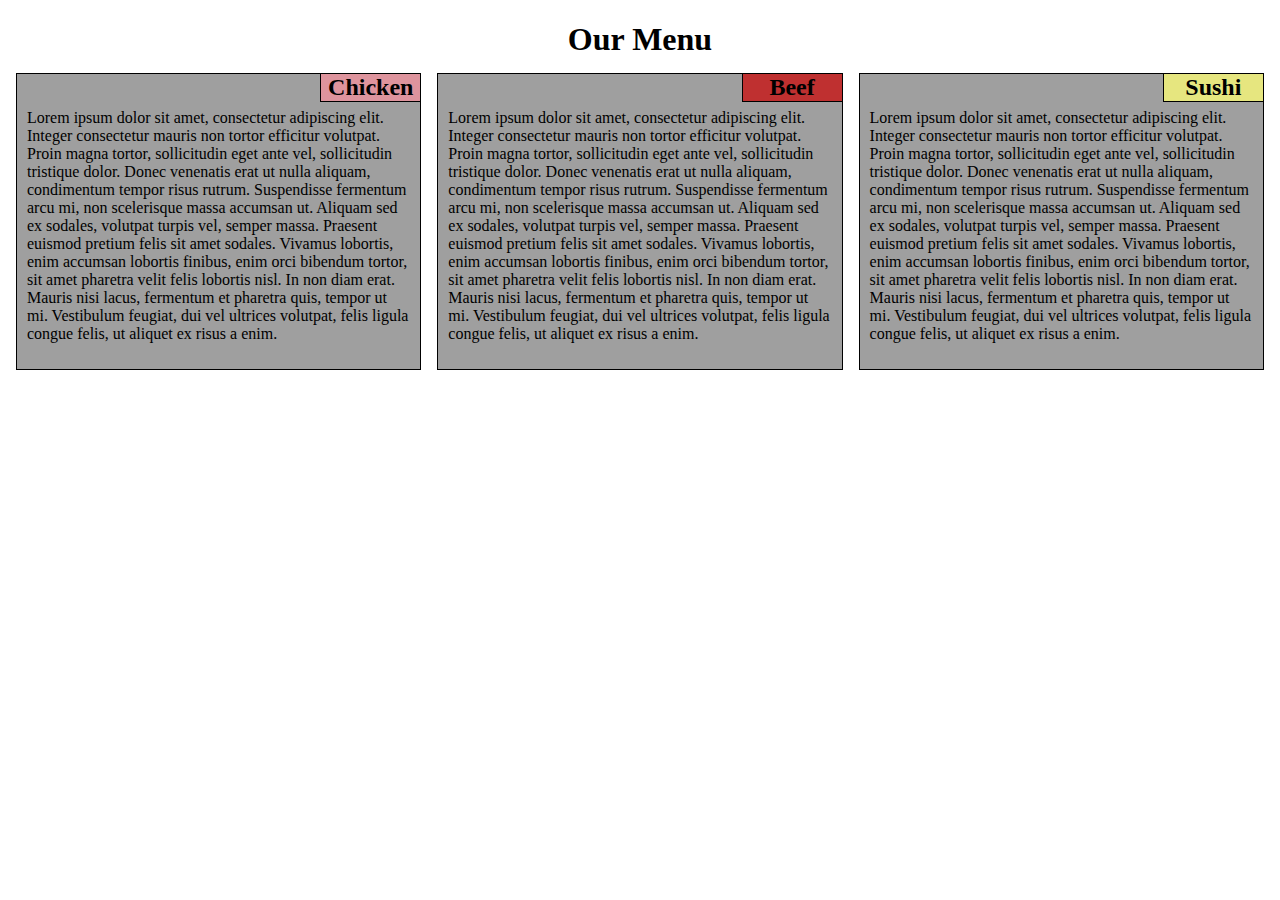
<file: module2-solution/index.html>
<!DOCTYPE html>
<html>
    <head>
        <meta charset="utf-8">
        <meta name="viewport" content="width=device-width, initial-scale=1">
        <title>Our Menu</title>
        <link rel="stylesheet" href="css/style.css">

    </head>
    <body>
        <h1>Our Menu</h1>

        <div class="row">
        <div class="col col-lg-4 col-md-6">
            <div class="box">
            <h2 id="chicken">Chicken</h2>
            <p>Lorem ipsum dolor sit amet, consectetur adipiscing elit. Integer consectetur mauris non tortor efficitur volutpat. Proin magna tortor, sollicitudin eget ante vel, sollicitudin tristique dolor. Donec venenatis erat ut nulla aliquam, condimentum tempor risus rutrum. Suspendisse fermentum arcu mi, non scelerisque massa accumsan ut. Aliquam sed ex sodales, volutpat turpis vel, semper massa. Praesent euismod pretium felis sit amet sodales. Vivamus lobortis, enim accumsan lobortis finibus, enim orci bibendum tortor, sit amet pharetra velit felis lobortis nisl. In non diam erat. Mauris nisi lacus, fermentum et pharetra quis, tempor ut mi. Vestibulum feugiat, dui vel ultrices volutpat, felis ligula congue felis, ut aliquet ex risus a enim. </p>
            </div>
        </div>
        <div class="col col-lg-4 col-md-6">
            <div class="box">
            <h2 id="beef">Beef</h2>
            <p>Lorem ipsum dolor sit amet, consectetur adipiscing elit. Integer consectetur mauris non tortor efficitur volutpat. Proin magna tortor, sollicitudin eget ante vel, sollicitudin tristique dolor. Donec venenatis erat ut nulla aliquam, condimentum tempor risus rutrum. Suspendisse fermentum arcu mi, non scelerisque massa accumsan ut. Aliquam sed ex sodales, volutpat turpis vel, semper massa. Praesent euismod pretium felis sit amet sodales. Vivamus lobortis, enim accumsan lobortis finibus, enim orci bibendum tortor, sit amet pharetra velit felis lobortis nisl. In non diam erat. Mauris nisi lacus, fermentum et pharetra quis, tempor ut mi. Vestibulum feugiat, dui vel ultrices volutpat, felis ligula congue felis, ut aliquet ex risus a enim. </p>
            </div>
        </div>
        <div class="col col-lg-4 col-md-12">
            <div class="box">
            <h2 id="sushi">Sushi</h2>
            <p>Lorem ipsum dolor sit amet, consectetur adipiscing elit. Integer consectetur mauris non tortor efficitur volutpat. Proin magna tortor, sollicitudin eget ante vel, sollicitudin tristique dolor. Donec venenatis erat ut nulla aliquam, condimentum tempor risus rutrum. Suspendisse fermentum arcu mi, non scelerisque massa accumsan ut. Aliquam sed ex sodales, volutpat turpis vel, semper massa. Praesent euismod pretium felis sit amet sodales. Vivamus lobortis, enim accumsan lobortis finibus, enim orci bibendum tortor, sit amet pharetra velit felis lobortis nisl. In non diam erat. Mauris nisi lacus, fermentum et pharetra quis, tempor ut mi. Vestibulum feugiat, dui vel ultrices volutpat, felis ligula congue felis, ut aliquet ex risus a enim. </p>
            </div>
        </div>
        </div>

    </body>
</html>
</file>
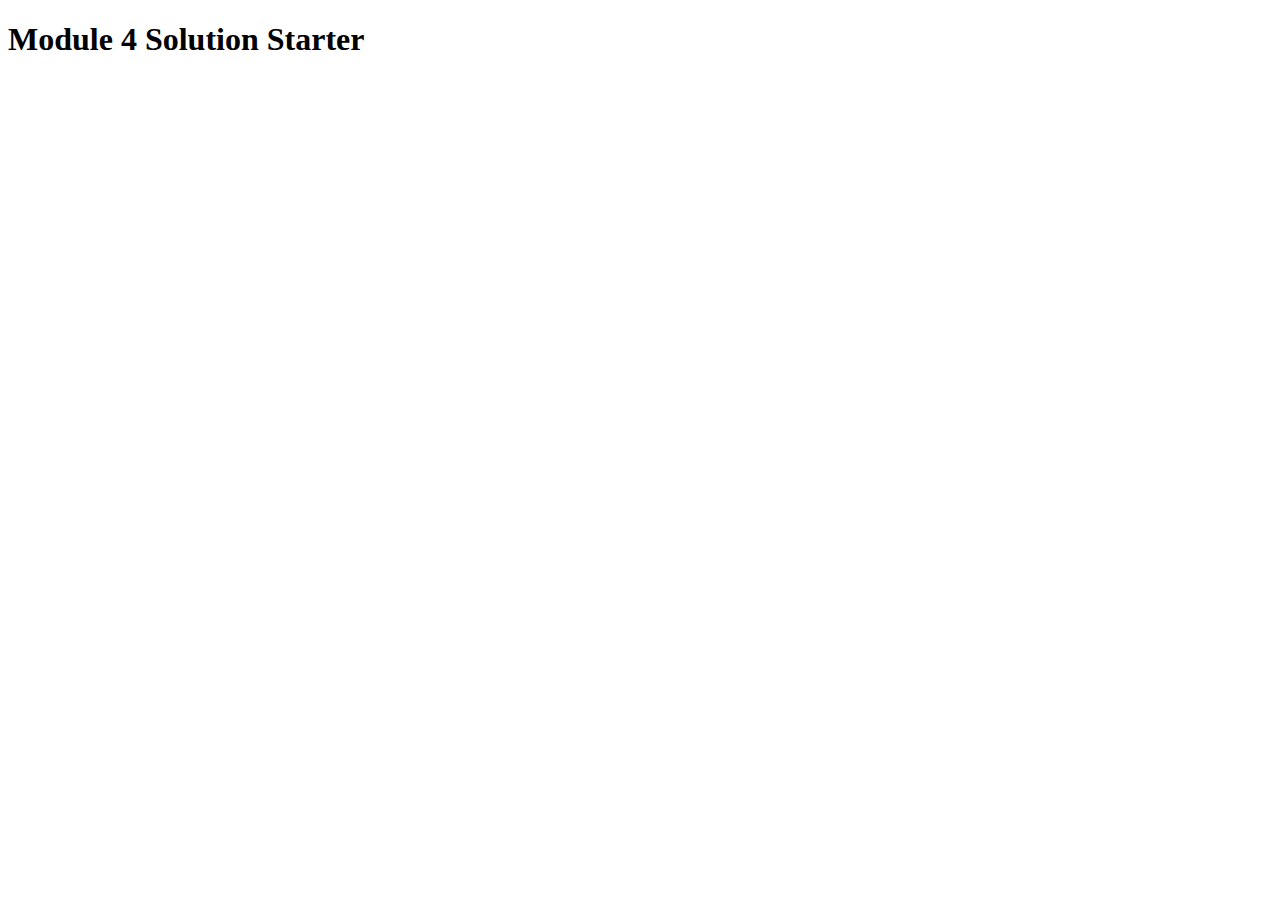
<file: module4-solution/index.html>
<!DOCTYPE html>
<html>
<head>
  <meta charset="utf-8">
  <title>Module 4 Solution Starter</title>
  <script src="SpeakHello.js"></script>
  <script src="SpeakGoodBye.js"></script>
  <script src="script.js"></script>
</head>
<body>
  <h1>Module 4 Solution Starter</h1>
</body>
</html>
</file>
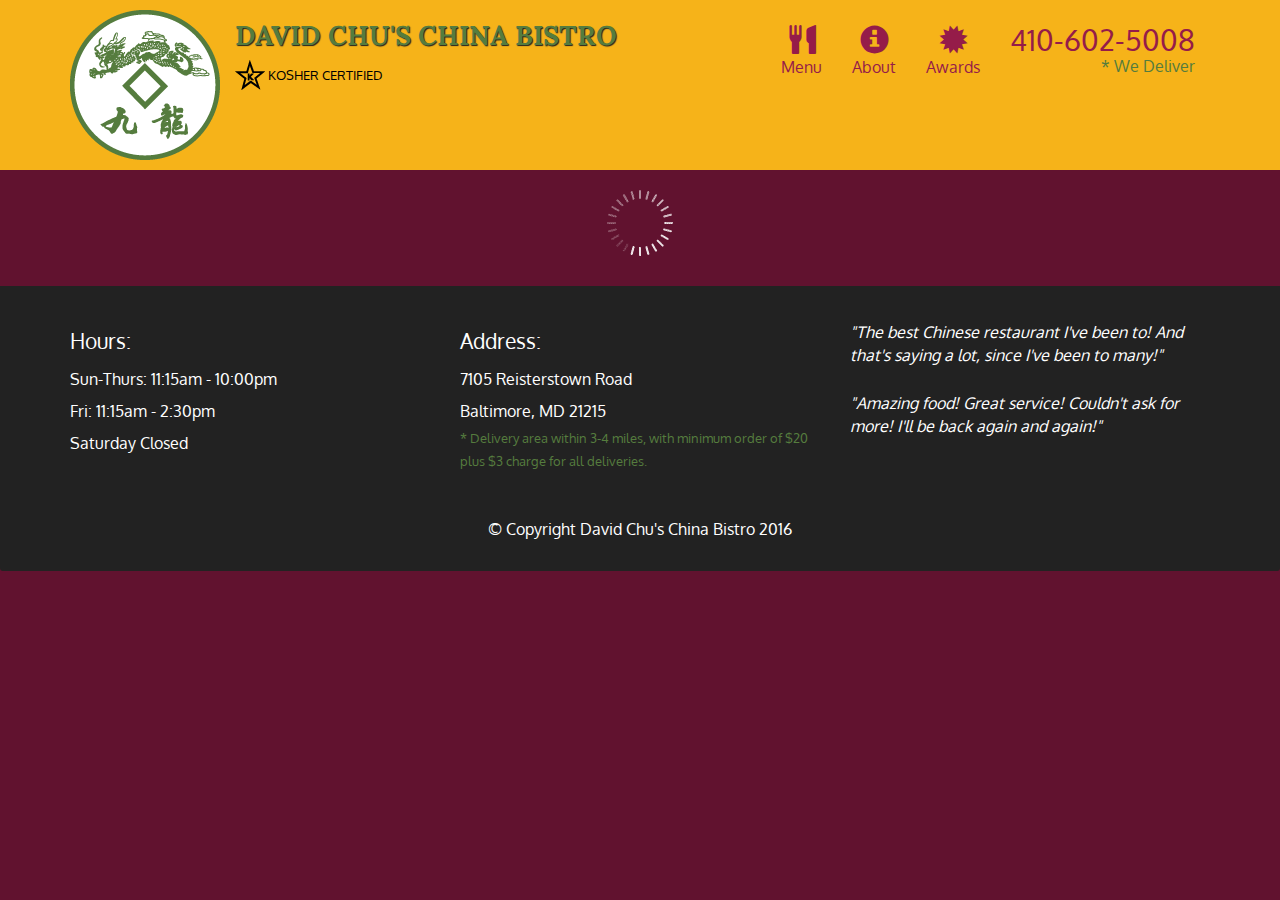
<file: module5-solution/assignment5-solution-starter/index.html>
<!doctype html>
<html lang="en">
  <head>
    <meta charset="utf-8">
    <meta http-equiv="X-UA-Compatible" content="IE=edge">
    <meta name="viewport" content="width=device-width, initial-scale=1">
    <title>David Chu's China Bistro</title>
    <link rel="stylesheet" href="css/bootstrap.min.css">
    <link rel="stylesheet" href="css/styles.css">
    <link href='https://fonts.googleapis.com/css?family=Oxygen:400,300,700' rel='stylesheet' type='text/css'>
    <link href='https://fonts.googleapis.com/css?family=Lora' rel='stylesheet' type='text/css'>
  </head>
<body>
  <header>
    <nav id="header-nav" class="navbar navbar-default">
      <div class="container">
        <div class="navbar-header">
          <a href="index.html" class="pull-left visible-md visible-lg">
            <div id="logo-img" alt="Logo image"></div>
          </a>

          <div class="navbar-brand">
            <a href="index.html"><h1>David Chu's China Bistro</h1></a>
            <p>
              <img src="images/star-k-logo.png" alt="Kosher certification">
              <span>Kosher Certified</span>
            </p>
          </div>

          <button id="navbarToggle" type="button" class="navbar-toggle collapsed" data-toggle="collapse" data-target="#collapsable-nav" aria-expanded="false">
            <span class="sr-only">Toggle navigation</span>
            <span class="icon-bar"></span>
            <span class="icon-bar"></span>
            <span class="icon-bar"></span>
          </button>
        </div>
        
        <div id="collapsable-nav" class="collapse navbar-collapse">
           <ul id="nav-list" class="nav navbar-nav navbar-right">
            <li id="navHomeButton" class="visible-xs active">
              <a href="index.html">
                <span class="glyphicon glyphicon-home"></span> Home</a>
            </li>
            <li id="navMenuButton">
              <a href="#" onclick="$dc.loadMenuCategories();">
                <span class="glyphicon glyphicon-cutlery"></span><br class="hidden-xs"> Menu</a>
            </li>
            <li>
              <a href="#">
                <span class="glyphicon glyphicon-info-sign"></span><br class="hidden-xs"> About</a>
            </li>
            <li>
              <a href="#">
                <span class="glyphicon glyphicon-certificate"></span><br class="hidden-xs"> Awards</a>
            </li>
            <li id="phone" class="hidden-xs">
              <a href="tel:410-602-5008">
                <span>410-602-5008</span></a><div>* We Deliver</div>
            </li>
          </ul><!-- #nav-list -->
        </div><!-- .collapse .navbar-collapse -->
      </div><!-- .container -->
    </nav><!-- #header-nav -->
  </header>

  <div id="call-btn" class="visible-xs">
    <a class="btn" href="tel:410-602-5008">
    <span class="glyphicon glyphicon-earphone"></span>
    410-602-5008
    </a>
  </div>
  <div id="xs-deliver" class="text-center visible-xs">* We Deliver</div>

  <div id="main-content" class="container"></div>

  <footer class="panel-footer">
    <div class="container">
      <div class="row">
        <section id="hours" class="col-sm-4">
          <span>Hours:</span><br>
          Sun-Thurs: 11:15am - 10:00pm<br>
          Fri: 11:15am - 2:30pm<br>
          Saturday Closed
          <hr class="visible-xs">
        </section>
        <section id="address" class="col-sm-4">
          <span>Address:</span><br>
          7105 Reisterstown Road<br>
          Baltimore, MD 21215
          <p>* Delivery area within 3-4 miles, with minimum order of $20 plus $3 charge for all deliveries.</p>
          <hr class="visible-xs">
        </section>
        <section id="testimonials" class="col-sm-4">
          <p>"The best Chinese restaurant I've been to! And that's saying a lot, since I've been to many!"</p>
          <p>"Amazing food! Great service! Couldn't ask for more! I'll be back again and again!"</p>
        </section>
      </div>
      <div class="text-center">&copy; Copyright David Chu's China Bistro 2016</div>
    </div>
  </footer>

  <!-- jQuery (Bootstrap JS plugins depend on it) -->
  <script src="js/jquery-2.1.4.min.js"></script>
  <script src="js/bootstrap.min.js"></script>
  <script src="js/ajax-utils.js"></script>
  <script src="js/script.js"></script>
</body>
</html>
</file>
<file: module2-solution/css/style.css>
* {
    box-sizing: border-box;
  }
  h1 {
    margin-bottom: 15px;
    text-align: center;
  }
  
  h2 {
    width: 100px;
    position: absolute;
    right: 0px;
    margin: 0px;
    text-align: center;
    border-left: 1px solid black;
    border-bottom: 1px solid black;
  }

  h2#chicken {
    background-color: #de949d;
  }

  h2#beef {
    background-color: #bf3030;
  }

  h2#sushi {
    background-color: #e6e67f;
  }
  
  div {
    position: relative;
    
  }
  
  body {
    margin: 0px 8px;
  }
  
  .col {
    padding-right: 8px;
    padding-left: 8px;
    margin-bottom: 16px;  
  }
  
  .box {
    background-color: #9f9f9f;
    border: 1px solid black;
    padding: 0px 10px 10px 10px;
  }
  
  p {
    margin-top: 35px;
  }
  
  
  /* Simple Responsive Framework. */
  .row {
    width: 100%;
  }
  
  /********** Large devices only **********/
  @media (min-width: 992px) {
    .col-lg-1,
    .col-lg-2,
    .col-lg-3,
    .col-lg-4,
    .col-lg-5,
    .col-lg-6,
    .col-lg-7,
    .col-lg-8,
    .col-lg-9,
    .col-lg-10,
    .col-lg-11,
    .col-lg-12 {
      float: left;
      
    }
    .col-lg-1 {
      width: 8.33%;
    }
    .col-lg-2 {
      width: 16.66%;
    }
    .col-lg-3 {
      width: 25%;
    }
    .col-lg-4 {
      width: 33.33%;
    }
    .col-lg-5 {
      width: 41.66%;
    }
    .col-lg-6 {
      width: 50%;
    }
    .col-lg-7 {
      width: 58.33%;
    }
    .col-lg-8 {
      width: 66.66%;
    }
    .col-lg-9 {
      width: 74.99%;
    }
    .col-lg-10 {
      width: 83.33%;
    }
    .col-lg-11 {
      width: 91.66%;
    }
    .col-lg-12 {
      width: 100%;
    }
  }
  
  /********** Medium devices only **********/
  @media (min-width: 768px) and (max-width: 991px) {
    .col-md-1,
    .col-md-2,
    .col-md-3,
    .col-md-4,
    .col-md-5,
    .col-md-6,
    .col-md-7,
    .col-md-8,
    .col-md-9,
    .col-md-10,
    .col-md-11,
    .col-md-12 {
      float: left;
    }
    .col-md-1 {
      width: 8.33%;
    }
    .col-md-2 {
      width: 16.66%;
    }
    .col-md-3 {
      width: 25%;
    }
    .col-md-4 {
      width: 33.33%;
    }
    .col-md-5 {
      width: 41.66%;
    }
    .col-md-6 {
      width: 50%;
    }
    .col-md-7 {
      width: 58.33%;
    }
    .col-md-8 {
      width: 66.66%;
    }
    .col-md-9 {
      width: 74.99%;
    }
    .col-md-10 {
      width: 83.33%;
    }
    .col-md-11 {
      width: 91.66%;
    }
    .col-md-12 {
      width: 100%;
    }
  }
</file>
<file: module5-solution/assignment5-solution-starter/css/styles.css>
body {
  font-size: 16px;
  color: #fff;
  background-color: #61122f;
  font-family: 'Oxygen', sans-serif;
}

/** HEADER **/
#header-nav {
  background-color: #f6b319;
  border-radius: 0;
  border: 0;
}

#logo-img {
  background: url('../images/restaurant-logo_large.png') no-repeat;
  width: 150px;
  height: 150px;
  margin: 10px 15px 10px 0;
}

.navbar-brand {
  padding-top: 25px;
}
.navbar-brand h1 { /* Restaurant name */
  font-family: 'Lora', serif;
  color: #557c3e;
  font-size: 1.5em;
  text-transform: uppercase;
  font-weight: bold;
  text-shadow: 1px 1px 1px #222;
  margin-top: 0;
  margin-bottom: 0;
  line-height: .75;
}
.navbar-brand a:hover, .navbar-brand a:focus {
  text-decoration: none;
}
.navbar-brand p { /* Kosher cert */
  color: #000;
  text-transform: uppercase;
  font-size: .7em;
  margin-top: 15px;
}
.navbar-brand p span { /* Star-K */
  vertical-align: middle;
}

#nav-list {
  margin-top: 10px;
}
#nav-list a {
  color: #951C49;
  text-align: center;
}
#nav-list a:hover {
  background: #E7E7E7;
}
#nav-list a span {
  font-size: 1.8em;
}

#phone {
  margin-top: 5px;
}
#phone a { /* Phone number */
  text-align: right;
  padding-bottom: 0;
}
#phone div { /* We Deliver */
  color: #557c3e;
  text-align: right;
  padding-right: 15px;
}

.navbar-header button.navbar-toggle, .navbar-header .icon-bar {
  border: 1px solid #61122f;
}
.navbar-header button.navbar-toggle {
  clear: both;
  margin-top: -30px;
}
/* END HEADER */

/* FOOTER */
.panel-footer {
  margin-top: 30px;
  padding-top: 35px;
  padding-bottom: 30px;
  background-color: #222;
  border-top: 0;
}
.panel-footer div.row {
  margin-bottom: 35px;
}
#hours, #address {
  line-height: 2;
}
#hours > span, #address > span {
  font-size: 1.3em;
}
#address p {
  color: #557c3e;
  font-size: .8em;
  line-height: 1.8;
}
#testimonials {
  font-style: italic;
}
#testimonials p:nth-child(2) {
  margin-top: 25px;
}
/* END FOOTER */



/* HOME PAGE */
.container .jumbotron {
  box-shadow: 0 0 50px #3F0C1F;
  border: 2px solid #3F0C1F;
}

#menu-tile, #specials-tile, #map-tile {
  height: 250px;
  width: 100%;
  margin-bottom: 15px;
  position: relative;
  border: 2px solid #3F0C1F;
  overflow: hidden;
}
#menu-tile:hover, #specials-tile:hover, #map-tile:hover {
  box-shadow: 0 1px 5px 1px #cccccc;
}
#menu-tile {
  background: url('../images/menu-tile.jpg') no-repeat;
  background-position: center;
}
#specials-tile {
  background: url('../images/specials-tile.jpg') no-repeat;
  background-position: center;
}
#menu-tile span, #specials-tile span, #map-tile span {
  position: absolute;
  bottom: 0;
  right: 0;
  width: 100%;
  text-align: center;
  font-size: 1.6em;
  text-transform: uppercase;
  background-color: #000;
  color: #fff;
  opacity: .8;
}
/* END HOME PAGE */

/* MENU CATEGORIES PAGE */
.category-tile { 
  position: relative;
  border: 2px solid #3F0C1F;
  overflow: hidden;
  width: 200px;
  height: 200px;
  margin: 0 auto 15px;
}
.category-tile span {
  position: absolute;
  bottom: 0;
  right: 0;
  width: 100%;
  text-align: center;
  font-size: 1.2em;
  text-transform: uppercase;
  background-color: #000;
  color: #fff;
  opacity: .8;
}
.category-tile:hover {
  box-shadow: 0 1px 5px 1px #cccccc;
}

#menu-categories-title + div {
  margin-bottom: 50px;
}
/* END MENU CATEGORIES PAGE */

/* SINGLE CATEGORY PAGE */
.menu-item-tile {
  margin-bottom: 25px;
}
.menu-item-tile hr {
  width: 80%;
}
.menu-item-tile .menu-item-price {
  font-size: 1.1em;
  text-align: right;
  margin-top: -15px;
  margin-right: -15px;
}
.menu-item-tile .menu-item-price span {
  font-size: .6em;
}
.menu-item-photo {
  position: relative;
  border: 2px solid #3F0C1F; 
  overflow: hidden;
  padding: 0;
  margin-right: -15px;
  margin-left: auto;
  margin-bottom: 20px;
  max-width: 250px;
}
.menu-item-photo div {
  position: absolute;
  bottom: 0;
  right: 0;
  width: 80px;
  background-color: #557c3e;
  text-align: center;
}
.menu-item-description {
  padding-right: 30px;
}
h3.menu-item-title {
  margin: 0 0 10px;
}
.menu-item-details {
  font-size: .9em;
  font-style: italic;
}
/* END SINGLE CATEGORY PAGE */


/********** Large devices only **********/
@media (min-width: 1200px) {
  .container .jumbotron {
    background: url('../images/jumbotron_1200.jpg') no-repeat;
    height: 675px;
  }
}

/********** Medium devices only **********/
@media (min-width: 992px) and (max-width: 1199px) {
  /* Header */
  #logo-img {
    background: url('../images/restaurant-logo_medium.png') no-repeat;
    width: 100px;
    height: 100px;
    margin: 5px 5px 5px 0;
  }
  /* End Header */

  /* Home Page */
  .container .jumbotron {
    background: url('../images/jumbotron_992.jpg') no-repeat;
    height: 558px;
  }
  /* End Home Page */
}

/********** Small devices only **********/
@media (min-width: 768px) and (max-width: 991px) {
  /* Home Page */
  .container .jumbotron {
    background: url('../images/jumbotron_768.jpg') no-repeat;
    height: 432px;
  }
  /* End Home Page */
}

/********** Extra small devices only **********/
@media (max-width: 767px) {
  /* Header */
  .navbar-brand {
    padding-top: 10px;
    height: 80px;
  }
  .navbar-brand h1 { /* Restaurant name */
    padding-top: 10px;
    font-size: 5vw; /* 1vw = 1% of viewport width */
  }
  .navbar-brand p { /* Kosher cert */
    font-size: .6em;
    margin-top: 12px;
  }
  .navbar-brand p img { /* Star-K */
    height: 20px;
  }

  #collapsable-nav a { /* Collapsed nav menu text */
    font-size: 1.2em;
  }
  #collapsable-nav a span { /* Collapsed nav menu glyph */
    font-size: 1em;
    margin-right: 5px;
  }

  #call-btn > a {
    font-size: 1.5em;
    display: block;
    margin: 0 20px;
    padding: 10px;
    border: 2px solid #fff;
    background-color: #f6b319;
    color: #951c49;
  }
  #xs-deliver {
    margin-top: 5px;
    font-size: .7em;
    letter-spacing: .1em;
    text-transform: uppercase;
  }
  /* End Header */

  /* Footer */
  .panel-footer section {
    margin-bottom: 30px;
    text-align: center;
  }
  .panel-footer section:nth-child(3) {
    margin-bottom: 0; /* margin already exists on the whole row */
  }
  .panel-footer section hr {
    width: 50%;
  }
  /* End Footer */

  /* Home Page */
  .container .jumbotron {
    margin-top: 30px;
    padding: 0;
  }
  #menu-tile, #specials-tile {
    width: 360px;
    margin: 0 auto 15px;
  }

  .menu-item-photo {
    margin-right: auto;
  }
  .menu-item-tile .menu-item-price {
    text-align: center;
  }
  .menu-item-description {
    text-align: center;;
  }
}


/********** Super extra small devices Only :-) (e.g., iPhone 4) **********/
@media (max-width: 479px) {
  /* Header */
  .navbar-brand h1 { /* Restaurant name */
    padding-top: 5px;
    font-size: 6vw;
  }
  /* End Header */
  
  /* Home page */
  #menu-tile, #specials-tile {
    width: 280px;
    margin: 0 auto 15px;
  }

  .col-xxs-12 {
    position: relative;
    min-height: 1px;
    padding-right: 15px;
    padding-left: 15px;
    float: left;
    width: 100%;
  }
}
</file>
